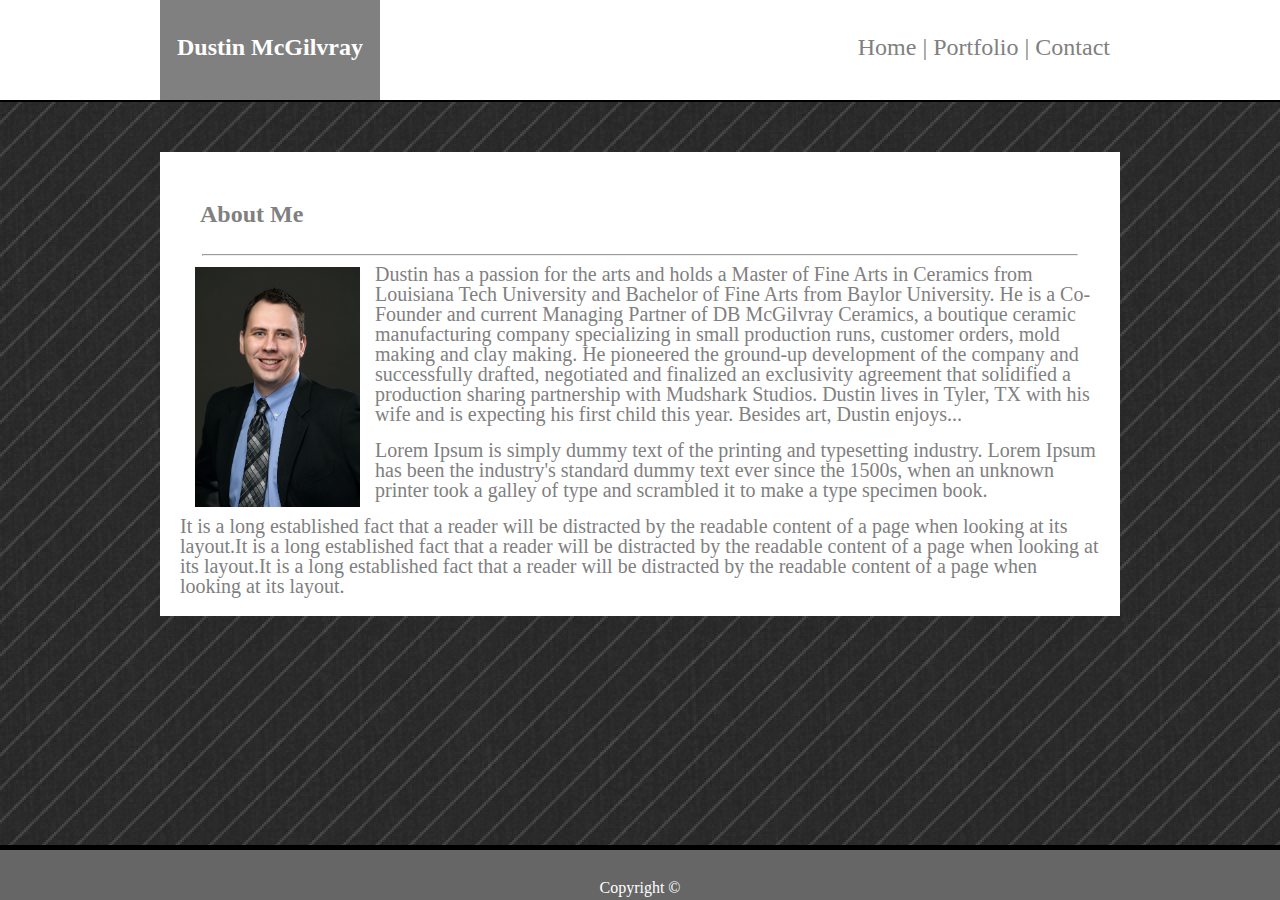
<file: index.html>
<!DOCTYPE html>
<html lang="en">

<head>
    <meta charset="UTF-8">
    <meta name="viewport" content="width=device-width, initial-scale=1.0">
    <meta http-equiv="X-UA-Compatible" content="ie=edge">

    <!--Favicon Image-->
    <link rel="shortcut icon" type="image/png" href="assets/images/code_energy_favicon.png">

    <!--Title-->
    <title>Dustin McGilvray | Welcome</title>

    <!--Reset Link-->
    <link rel="stylesheet" type="text/css" href="assets/css/reset.css" />

    <!--CSS Link-->
    <link rel="stylesheet" type="text/css" href="assets/css/style.css" />
</head>

<body>

    <!--Header Box-->
    <header>

        <div class="container">
            <div id="name2">
                <h1 id="name">Dustin McGilvray</h1>
            </div>
            <!--Navigation Links-->

            <p id="nav">
                <a class="navlink" href="index.html">Home |</a>
                <a class="navlink" href="portfolio.html">Portfolio |</a>
                <a class="navlink" href="contact.html">Contact</a>
            </p>
        </div>
    </header>

    <!--About Me Section-->

    <div class="container">
        <section>
            <h1 id="aboutme">About Me</h1>

            <hr>

            <!--Headshot Image-->
            <div id="headshot">
                <img src="assets/images/dustin_headshot.jpg" alt="Dustin McGilvray Headshot" style="width: 165px;height: 240px" />
            </div>

            <!--Text Body-->
            <p>
                Dustin has a passion for the arts and holds a Master of Fine Arts in Ceramics from Louisiana Tech University and Bachelor
                of Fine Arts from Baylor University. He is a Co-Founder and current Managing Partner of DB McGilvray Ceramics,
                a boutique ceramic manufacturing company specializing in small production runs, customer orders, mold making
                and clay making. He pioneered the ground-up development of the company and successfully drafted, negotiated
                and finalized an exclusivity agreement that solidified a production sharing partnership with Mudshark Studios.
                Dustin lives in Tyler, TX with his wife and is expecting his first child this year. Besides art, Dustin enjoys...
            </p>

            <br>

            <p>
                Lorem Ipsum is simply dummy text of the printing and typesetting industry. Lorem Ipsum has been the industry's standard dummy
                text ever since the 1500s, when an unknown printer took a galley of type and scrambled it to make a type
                specimen book.
            </p>

            <br>

            <p>
                It is a long established fact that a reader will be distracted by the readable content of a page when looking at its layout.It
                is a long established fact that a reader will be distracted by the readable content of a page when looking
                at its layout.It is a long established fact that a reader will be distracted by the readable content of a
                page when looking at its layout.
            </p>

        </section>
    </div>

   
    <!--Footer-->
<footer class="footer"> Copyright &#169</footer>
</body>




</html>
</file>
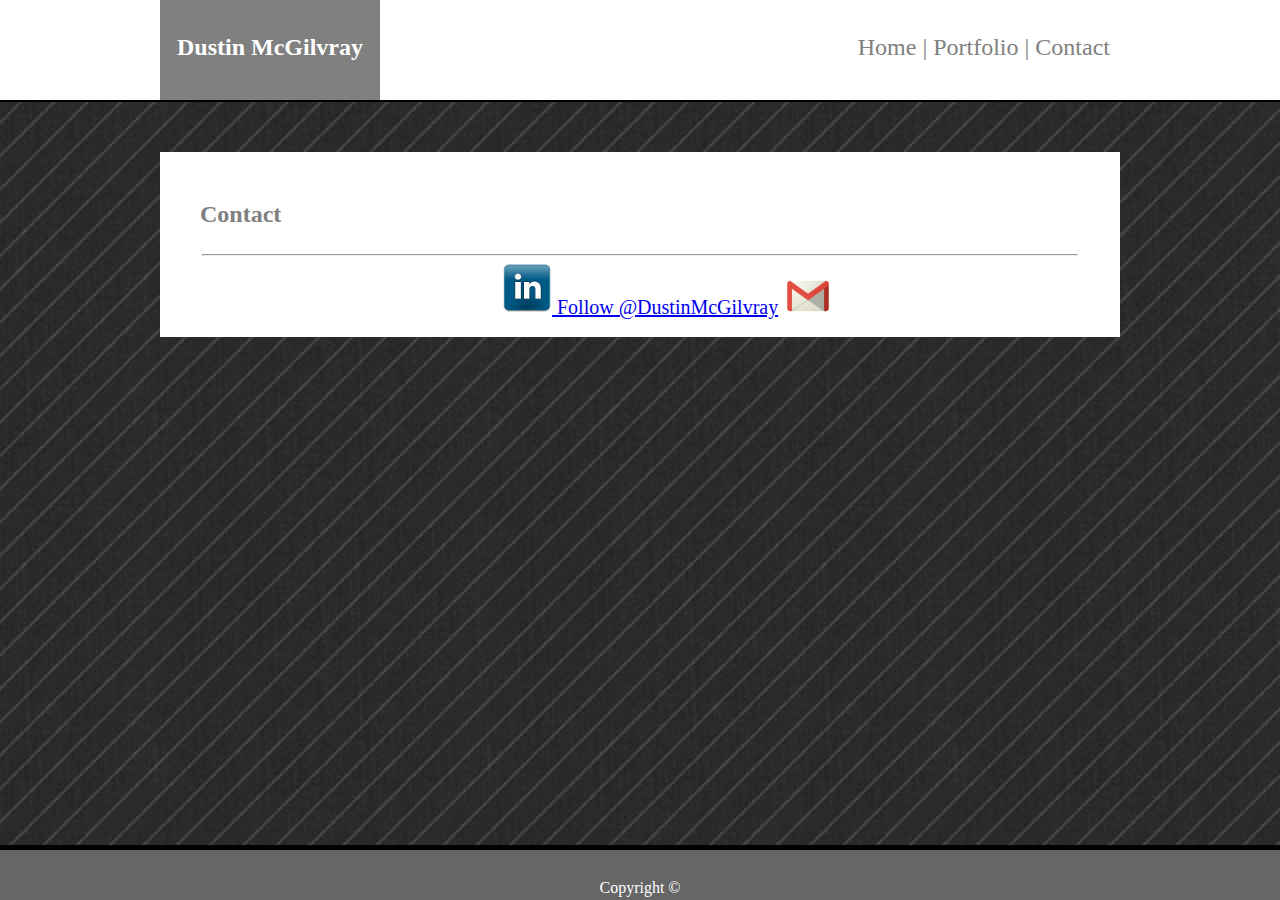
<file: contact.html>
<!DOCTYPE html>
<html lang="en">

<head>
    <meta charset="UTF-8">
    <meta name="viewport" content="width=device-width, initial-scale=1.0">
    <meta http-equiv="X-UA-Compatible" content="ie=edge">

    <!--Favicon Image-->
    <link rel="shortcut icon" type="image/png" href="assets/images/code_energy_favicon.png">

    <!--Title-->
    <title>Dustin McGilvray | Contact</title>

    <!--Reset Link-->
    <link rel="stylesheet" type="text/css" href="assets/css/reset.css" />

    <!--CSS Link-->
    <link rel="stylesheet" type="text/css" href="assets/css/style.css" />
</head>

<body>

    <!--Header Box-->
    <header>
        <div class="container">
            <div id="name2">
                <h1 id="name">Dustin McGilvray</h1>
            </div>
            <!--Navigation Links-->

            <p id="nav">
                <a class="navlink" href="index.html">Home |</a>
                <a class="navlink" href="portfolio.html">Portfolio |</a>
                <a class="navlink" href="contact.html">Contact</a>
            </p>
        </div>
    </header>

    <!--Contact Box-->

    <div class="container">
        <section>
            <h1 id="contact">Contact</h1>
            <hr>

            <p id="socialButtons">
                <!--LinkedIn Button-->
                <a href="https://www.linkedin.com/in/dustinmcgilvray">
                    <img src="assets/images/linkedin.png" style="width: 50px" "height: 50px">
                </a>
                <!-- GitHub Button -->
                <a class="github-button" href="https://github.com/DustinMcGilvray" data-size="large" aria-label="Follow @DustinMcGilvray on GitHub">Follow @DustinMcGilvray</a>

                <!--Email-->
                <a class="email" href="mailto:dustinmcgilvray@gmail.com?Subject=web%20development">
                    <img src="assets/images/Gmail-Logo.png" style="width: 50px" "height: 50px">
                </a>
            </p>
        </section>
    </div>


    <!--Footer-->
    <footer class="footer"> Copyright &#169</footer>

    <!-- Github Button Script -->
    <script async defer src="https://buttons.github.io/buttons.js"></script>


</body>

</html>
</file>
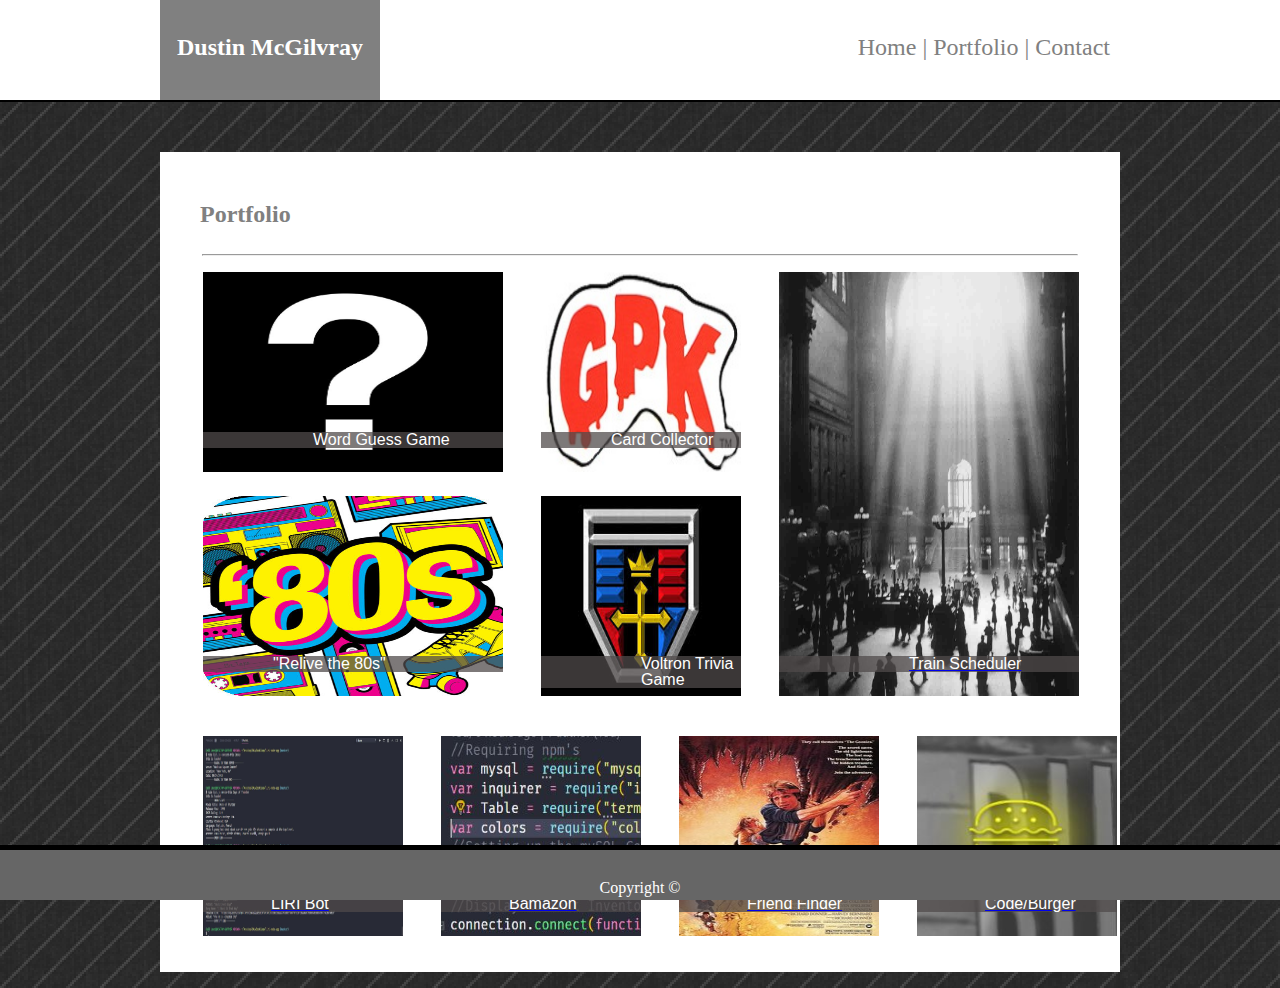
<file: portfolio.html>
<!DOCTYPE html>
<html lang="en">

<head>
    <meta charset="UTF-8">
    <meta name="viewport" content="width=device-width, initial-scale=1.0">
    <meta http-equiv="X-UA-Compatible" content="ie=edge">

    <!--Favicon Image-->
    <link rel="shortcut icon" type="image/png" href="assets/images/code_energy_favicon.png">

    <!--Title-->
    <title>Dustin McGilvray | Portfolio</title>

    <!--Reset Link-->
    <link rel="stylesheet" type="text/css" href="assets/css/reset.css" />

    <!--CSS Link-->
    <link rel="stylesheet" type="text/css" href="assets/css/style.css" />
</head>

<body>

    <!--Header Box-->
    <header>
        <div class="container">
            <div id="name2">
                <h1 id="name">Dustin McGilvray</h1>
            </div>
            <!--Navigation Links-->

            <p id="nav">
                <a class="navlink" href="index.html">Home |</a>
                <a class="navlink" href="portfolio.html">Portfolio |</a>
                <a class="navlink" href="contact.html">Contact</a>
            </p>
        </div>
    </header>
    <div class="container">
        <section>
            <h1 id="portfolio">Portfolio</h1>

            <hr>

            <!--Portfolio Placeholder Images-->

            <div class="row">

                <!--Image Column 1-->

                <div class="column">
                    <div class="wrapper">
                        <a href="https://dustinmcgilvray.github.io/Word-Guess-Game/">
                            <img src="assets/images/question_mark.jpg" alt="Question Mark" style="width: 300px;height: 200px">
                        </a>
                        <div class="content1">
                            <h3>Word Guess Game</h3>
                        </div>
                    </div>

                    <div class="wrapper">
                        <a href="https://dustinmcgilvray.github.io/Giftastic/">
                            <img src="assets/images/80s_logo.jpg" alt="80's Logo" style="width:  300px;height: 200px">
                        </a>
                        <div class="content2">
                            <h3>"Relive the 80s"</h3>
                        </div>
                    </div>
                </div>

                <!--Image Column 2-->

                <div class="column">
                    <div class="wrapper">
                        <a href="https://dustinmcgilvray.github.io/unit-4-game/">
                            <img src="assets/images/gpk_logo_small.jpg" alt="Garbage Pail Kids Logo" style="width: 200px;height: 200px">
                        </a>
                        <div class="content2">
                            <h3>Card Collector</h3>
                        </div>
                    </div>
                    <div class="wrapper">
                        <a href="https://dustinmcgilvray.github.io/TriviaGame/.">
                            <img src="assets/images/voltron_crest.jpg" alt="Voltron Crest" style="width: 200px;height: 200px">
                        </a>
                        <div class="content3">
                            <h3>Voltron Trivia Game</h3>
                        </div>
                    </div>
                </div>

                <!--Image Column 3-->

                <div class="column">
                    <div class="wrapper">
                        <a href="https://dustinmcgilvray.github.io/Train-Scheduler/">
                            <img src="assets/images/train_station.jpg" alt="Train Scheduler" style="width: 300px;height: 424px">
                            <div class="content4">
                                <h3>Train Scheduler</h3>
                            </div>
                    </div>
                </div>
            </div>
            <!--I-->
            <div class="row">
                <div class="column">
                    <div class="wrapper">
                        <a href="https://github.com/DustinMcGilvray/liri-node-app">
                            <img src="assets/images/screenShot_command_line.jpg" alt="Liri Bot" style="width: 200px;height: 200px">
                            <div class="content5">
                                <h3>LIRI Bot</h3>
                            </div>
                    </div>
                </div>
                <div class="column">
                    <div class="wrapper">
                        <a href="https://github.com/DustinMcGilvray/Bamazon-App">
                            <img src="assets/images/bamazon.JPG" alt="Bamazon" style="width: 200px;height: 200px">
                            <div class="content5">
                                <h3>Bamazon</h3>
                            </div>
                    </div>
                </div>
                <div class="column">
                        <div class="wrapper">
                                <a href="https://safe-plains-28134.herokuapp.com/">
                                    <img src="assets/images/The_Goonies.jpg" alt="Friend Finder" style="width: 200px;height: 200px">
                                    <div class="content5">
                                        <h3>Friend Finder</h3>
                                    </div>
                            </div>
                </div>
                <div class="column">
                    <div class="wrapper">
                        <a href=https://fast-retreat-66095.herokuapp.com/>
                            <img src="assets/images/code_burger.jpg" alt="Code Burger" style="width: 200px;height: 200px">
                            <div class="content5">
                                <h3>Code/Burger</h3>
                            </div>
                    </div>
                </div>
            </div>
        </section>

    </div>
    <br>

    <!--Footer-->
    <footer class="footer"> Copyright &#169</footer>



</body>

</html>
</file>
<file: assets/css/style.css>
body{
    background-image:url("../images/pin_stripe_suit2x.png");
}

header {
   height: 100px;
   background: white;
   border-bottom: 2.5px solid black;
   margin-bottom: 50px;
}

h1 {
    font-size: 24px;
    font-weight: bold;
    
}

.container {
    width: 960px; margin: 0 auto;
}

#name2{
    float: left;
}

#name {background-color:gray;
       color: white;
       width: 200px;
       height: 80px;
       padding: 10px 10px;
       text-align: center;
       line-height: 75px;
}

#nav {
    float: right; 
    right: 450px;
    padding: 10px;
    font-size: 24px;
}

#nav .navlink {
    line-height: 75px;
}

.navlink{color: gray; text-decoration: none}

section{
    background-color: white;
    padding: 20px;
}

#aboutme {
    color:grey;
    background-color: white;
    padding: 30px 20px 20px;
}

#portfolio {
    color: grey;
    background-color: white;
    padding: 30px 20px 20px;
}

.row {
    display: flex;    
    padding: 0 4px;
  }
  
.column {
    flex: 50%;
    padding: 0 19px;
}
  
.column img {
    margin-top: 8px;
    vertical-align: middle;
}

.wrapper {
    position: relative;
    font-family: Arial, "Helvetica", sans-serif   
}

.content1 {
    position: relative;
    bottom: 40px;
    background-color: rgba(80, 74, 74, 0.74); 
    color: white;
    padding-left: 110px;
}

.content2 {
    position: relative;
    bottom: 40px;
    background-color: rgba(80, 74, 74, 0.74); 
    color: white;
    padding-left: 70px;
}

.content3 {
    position: relative;
    bottom: 40px;
    background-color: rgba(80, 74, 74, 0.74); 
    color: white;
    padding-left: 100px;
}

.content4 {
    position: relative;
    bottom: 40px;
    background-color: rgba(80, 74, 74, 0.74); 
    color: white;
    padding-left: 130px;
}

.content5 {
    position: relative;
    bottom: 40px;
    background-color: rgba(80, 74, 74, 0.74); 
    color: white;
    padding-left: 68px;
}

#contact {
    color: grey;
    background-color: white;
    padding: 30px 20px 20px;
}


hr {
    width: 95%;
}

#socialButtons{
    margin-left: 35%;
}

#headshot {
    float: left;
    margin: 3px 15px;   
}

p{
    color: grey;
    font-size: 20px;
}

.footer {
   background-color: #666666;
   border-top: 5px solid black;
   color: white;
   text-align: center;
   margin: auto;
   position: fixed;
   bottom: 0px;
   width: 100%;
   height: 50px;
   line-height: 75px;
}
</file>
